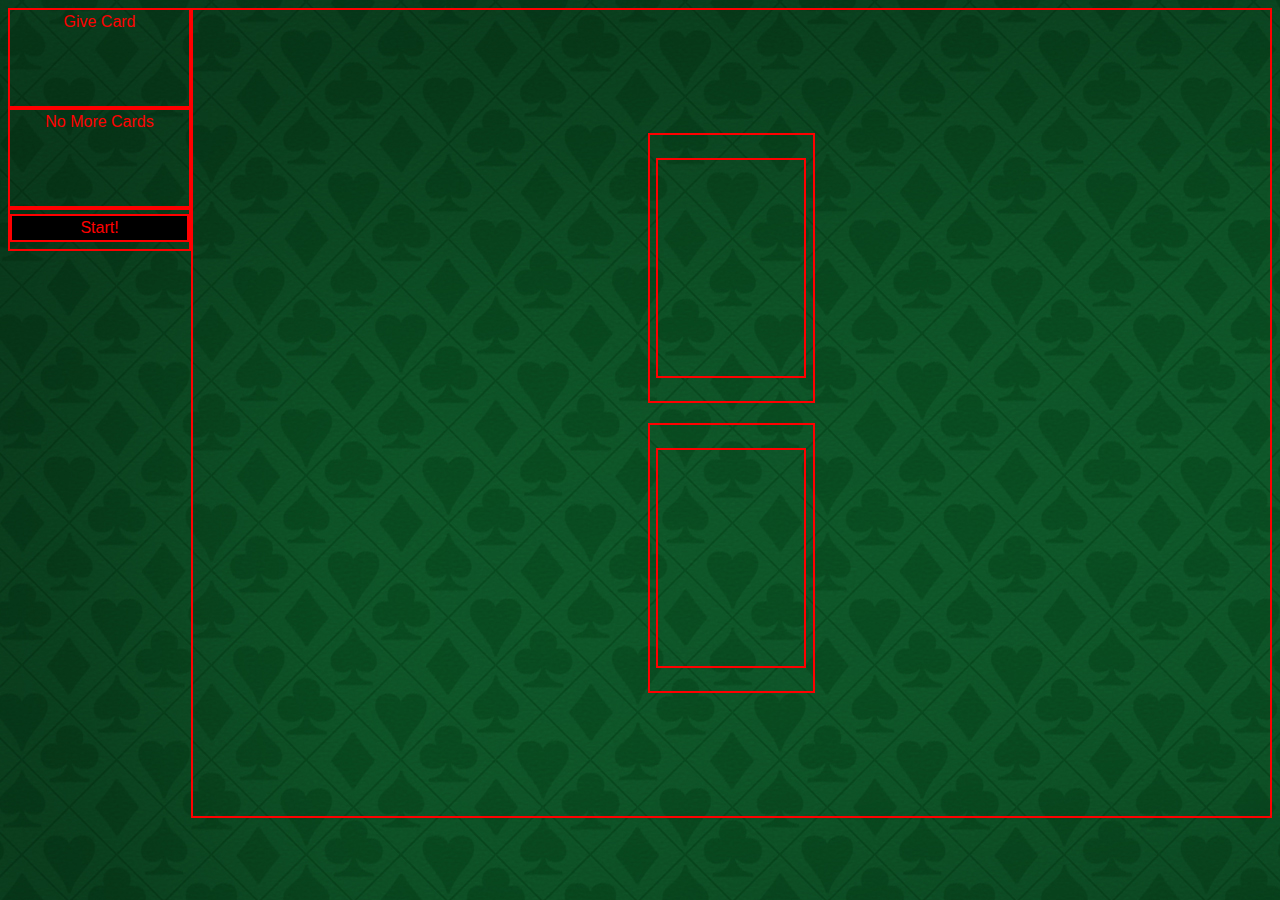
<file: twenty-remastered/index.html>
<!DOCTYPE html>
<html lang="en">
  <head>
    <title>XD</title>
    <link rel="stylesheet" href="style.css"/>
    <script src="script.js" defer></script>
  </head>

  <body class="flex" id="body">

    <div>
      <div>
        <div onclick="userG()"class="border box-1-2" id="give-cards">Give Card</div>
        <div class="border box-1-2" id="give-cards1">No More Cards</div>
        <div onclick="run();" class="border box-3" id="reload">
          <p class="border textCenter" id="marginA">Start!</p>
        </div>
      </div>
    </div>
    <div id="card"></div>
    <div class="border mainBox objectCenter" id="">
      <div>
        <div class="padding objectCenter">
          <div class="border cardBox objectCenter" id="">
            <div class="border card padding" id="card1"></div>
          </div>
        </div>

        <div class="padding objectCenter">
          <div class="border cardBox objectCenter" id="">
            <div class="border card padding" id="card2"></div>
          </div>
        </div>
      </div>
    </div>
  </body>
</html>
</file>
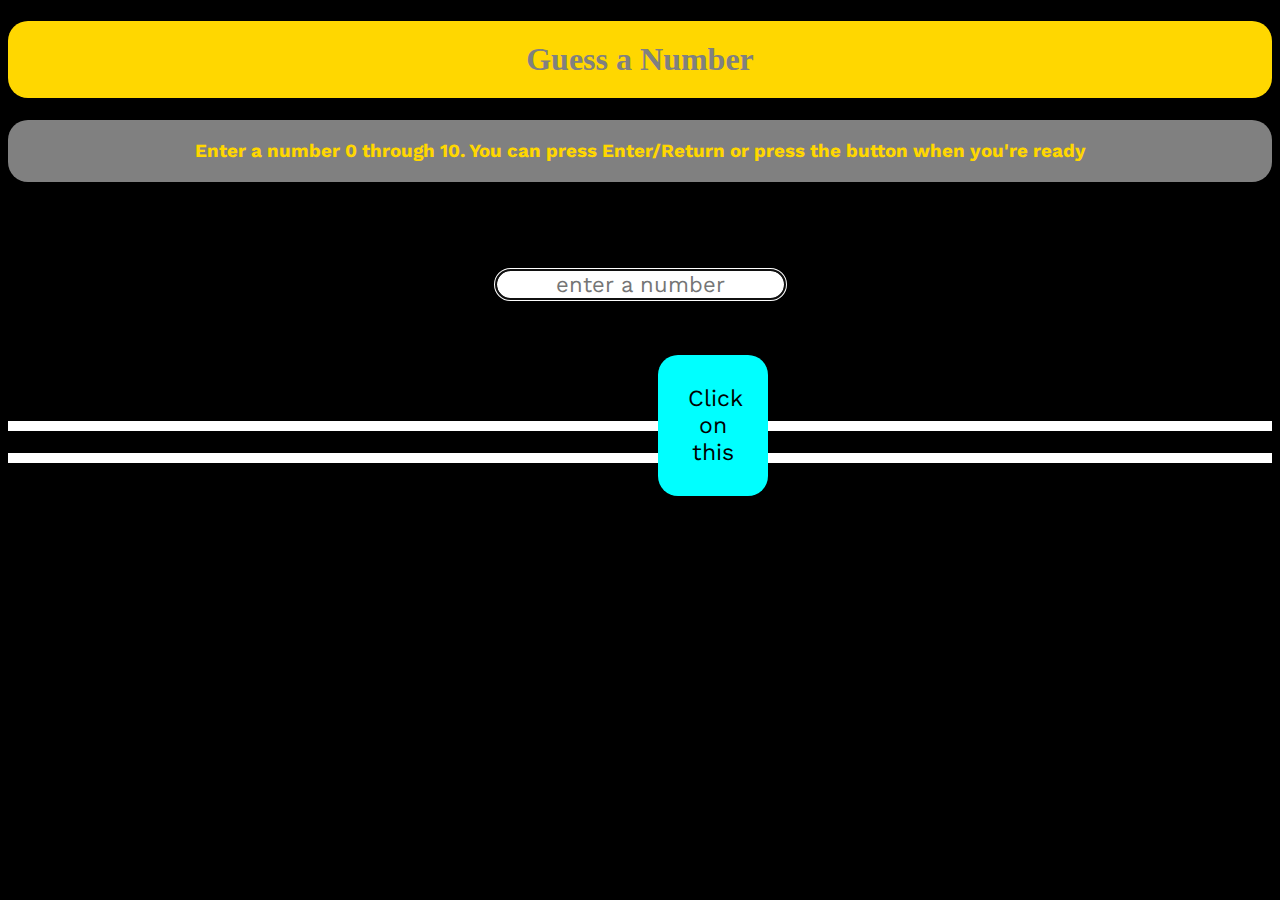
<file: week12.html>
<!DOCTYPE html>
<html lang="en">
<head>
    <meta charset="UTF-8">
    <meta http-equiv="X-UA-Compatible" content="IE=edge">
    <meta name="viewport" content="width=device-width, initial-scale=1.0">
    <title>Document</title>
    <link rel="preconnect" href="https://fonts.googleapis.com">
    <link rel="preconnect" href="https://fonts.gstatic.com" crossorigin>
    <link href="https://fonts.googleapis.com/css2?family=Work+Sans&display=swap" rel="stylesheet">  
    <link rel= "stylesheet" href = "week12.css">
</head>
<body id = "body">

    <h1 class="header">Guess a Number</h1>
    <h3 class="instructions">Enter a number 0 through 10. You can press Enter/Return or press the button when you're ready</h3>
    <p onclick="hello();" id = "paragraph"> Click on this</p>

    <h1 id = "random"></h1>
    
    
    <div class="inputNumberbox">
        <input placeholder ="enter a number" id = "gN">
    </div>

    <h1 id = "uuN"></h1>

    <h1 id = "compare"></h1>
    <h2 id = "counter"></h2>



    <script src = "week12.js"></script>
</body>
</html>
</file>
<file: week12.css>
#body{
    background-color: black;
}

#gN{
    font-size: 22px;
    text-align: center;
    font-family: 'Work Sans', sans-serif;
    border-radius: 20px;
}
.inputNumberbox{
    display: flex;
    justify-content: center;
    border-radius: 20px;
    position: relative;
    bottom: 100px;
}
#paragraph{
    background-color: aqua;
    color: black;
    padding: 30px;
    text-align: center;
    font-family: 'Work Sans', sans-serif;
    font-size: 23px;
    border-radius: 20px;
    position: relative;
    bottom: -150px;
    left: 650px;
    width: 50px;
}
.header{
    background-color: gold;
    color: gray;
    padding: 20px;
    text-align: center;
    border-radius: 20px;
}
.instructions{
    background-color: gray;
    color: gold;
    padding: 20px;
    text-align: center;
    font-family: 'Work Sans', sans-serif;
    border-radius: 20px;
}
#compare{
    border-width: 5px;
    border-style: solid;
    border-color: white;
}
#counter{
    border-width: 5px;
    border-style: solid;
    border-color: white;    
}
</file>
<file: twenty-remastered/style.css>
/* a minimalist set of CSS resets */


/* default to border-box */
html {
    box-sizing: border-box;
    font-size: 16px;
  }
  
  *, *:before, *:after {
    box-sizing: inherit;
  }
  
  /* adjust typography defaults */
  body {
  
    font-family: sans-serif;
    line-height: 1.5;
    background: url(images/table.jpeg);
  }
  
  /* images and videos max out at full width */
  img,
  video {
    height: auto;
    max-width: 100%;
  }
  #title{
    background-color: black;
    color: green;
    border-radius: 10px;
    font-family: sans-serif;
    height: 100px;
    text-align: center;
  }
  
  /* Alignment Classes Start */
  
  .textCenter {
    text-align: center;
  }
  
  .textLeft {
    text-align: left;
  }
  
  .textEnd {
    text-align: end;
  }
  #give-cards{
    color:red;
    text-align: center;
  }
  #give-cards1{
    color:red;
    text-align: center;
  }
  
  .objectCenter {
    display: flex;
    justify-content: center;
    align-items: center;
  }
  
  .objectLeft {
    display: flex;
    justify-content: left;
  }
  
  .objectEnd {
    display: flex;
    justify-content: end;
  }
  
  .flex {
    display: flex;
  }

  /* Centering Jumbotron */
  .jumbo {
    display: flex;
    justify-content: center;
    align-items: center;
  }

  /* Jumbotron Text Color*/
  .jumbotron {
    color: white;
  }
  
  /* Alignment Classes End */
  .border {
    border: red 2px solid;
  }
  
  
  /* InputBox Start */
  
  /* InputBox End */
  
  /* Button Start */
  
  
  
  /* Button End */
  
  /* Boxes */
  .box {
    width: 190px;
    height: 250px;
    display: flex;
    justify-content: center;
  }
  
  .box-1-2 {
    height: 100px;
    width: 183px;
  }
  
  .box-3 {
    height: 43px;
    width: 183px;
  }
  
  .mainBox {
    width: 90%;
    height: 90vh;
  }
  
  .cardBox {
    height: 30vh;
    width: 13vw;
  }
  
  .card {
    height: 220px;
    width: 150px;
  }
  
  
  /* padding lv */
  
  .padding {
    padding: 10px;
  }
  
  
  /* margin */
  
  #marginA {
    position: relative;
    top: -12px;
    background-color: black;
    color: red; 
    
  }
</file>
